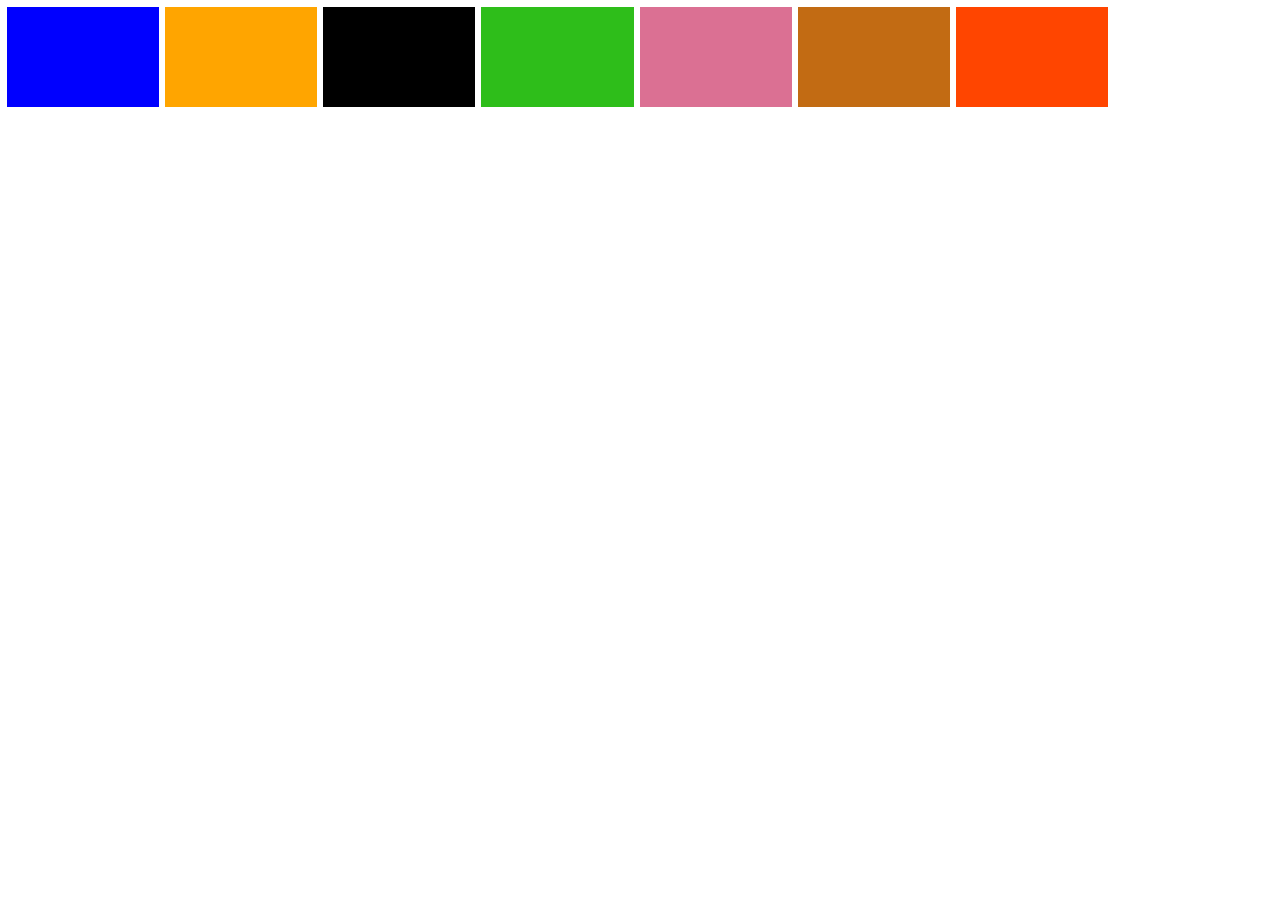
<file: browser_engine/example/example.html>
<html>
    <head>
        <link rel="stylesheet" type="text/css" href="example1.css"></link>
    </head>
    <body>
        <div class="blue box"></div>
        <div class="orange box"></div>
        <div class="black box"></div>
        <div class="green box"></div>
        <div class="red box"></div>
        <div class="bronze box"></div>
        <div class="orangered box"></div>
    </body>
</html>
</file>
<file: browser_engine/example/example1.css>
html {
  display: block;
}

head {
  display: none;
}

body {
  display: block;
  margin: 6px;
}

div {
  display: block;
}

.blue {
  background-color: blue;
}

.orange {
  background-color: orange;
}

.black {
  background-color: black;
}

.green {
  background-color: #2ebe1a;
}

.red {
  background-color: palevioletred;
}

.orangered {
  background-color: orangered;
}

.bronze {
  background-color: #c26b13;
}

.box {
  display: inline-block;
  margin-right: 1px;
  margin-bottom: 1px;
  margin-left: 1px;
  margin-top: 1px;
  height: 100px;
  width: 12%;
}
</file>
